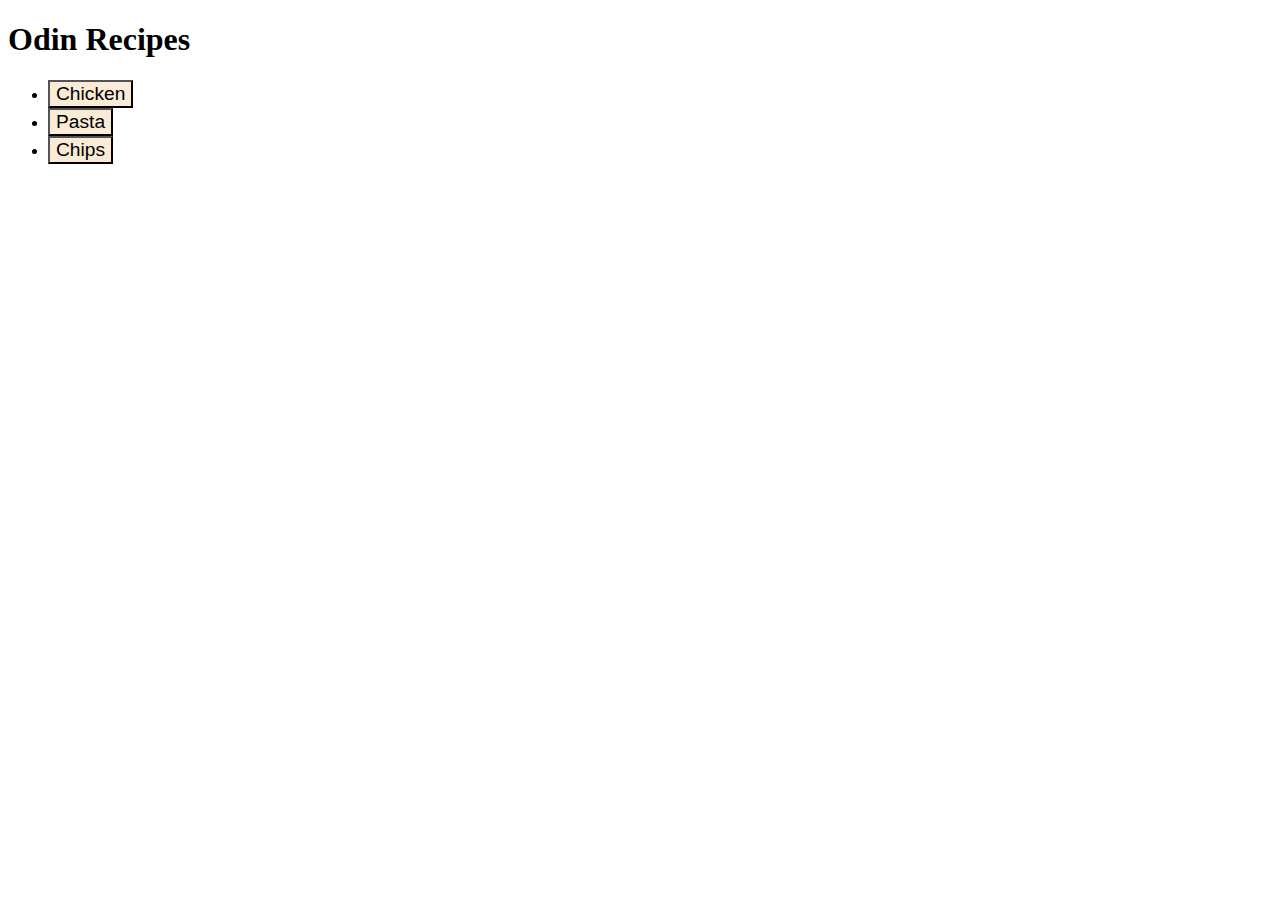
<file: index.html>
<!DOCTYPE html>
<html lang="en">
    <head>
        <meta charset="utf-8">
        <title>ODIN RECIPES</title>
        <link rel="stylesheet" href="styles.css">
    </head>
    <body>
        <h1>Odin Recipes</h1>
        <ul>
            <li><a href="recipes/chicken.html"><button class="button">Chicken</button></a></li>
            <li><a href="recipes/pasta.html"><button class="button">Pasta</button></a></li>
            <li><a href="recipes/chips.html"><button class="button">Chips</button></a></li>   
        </ul>


    </body>
</html>
</file>
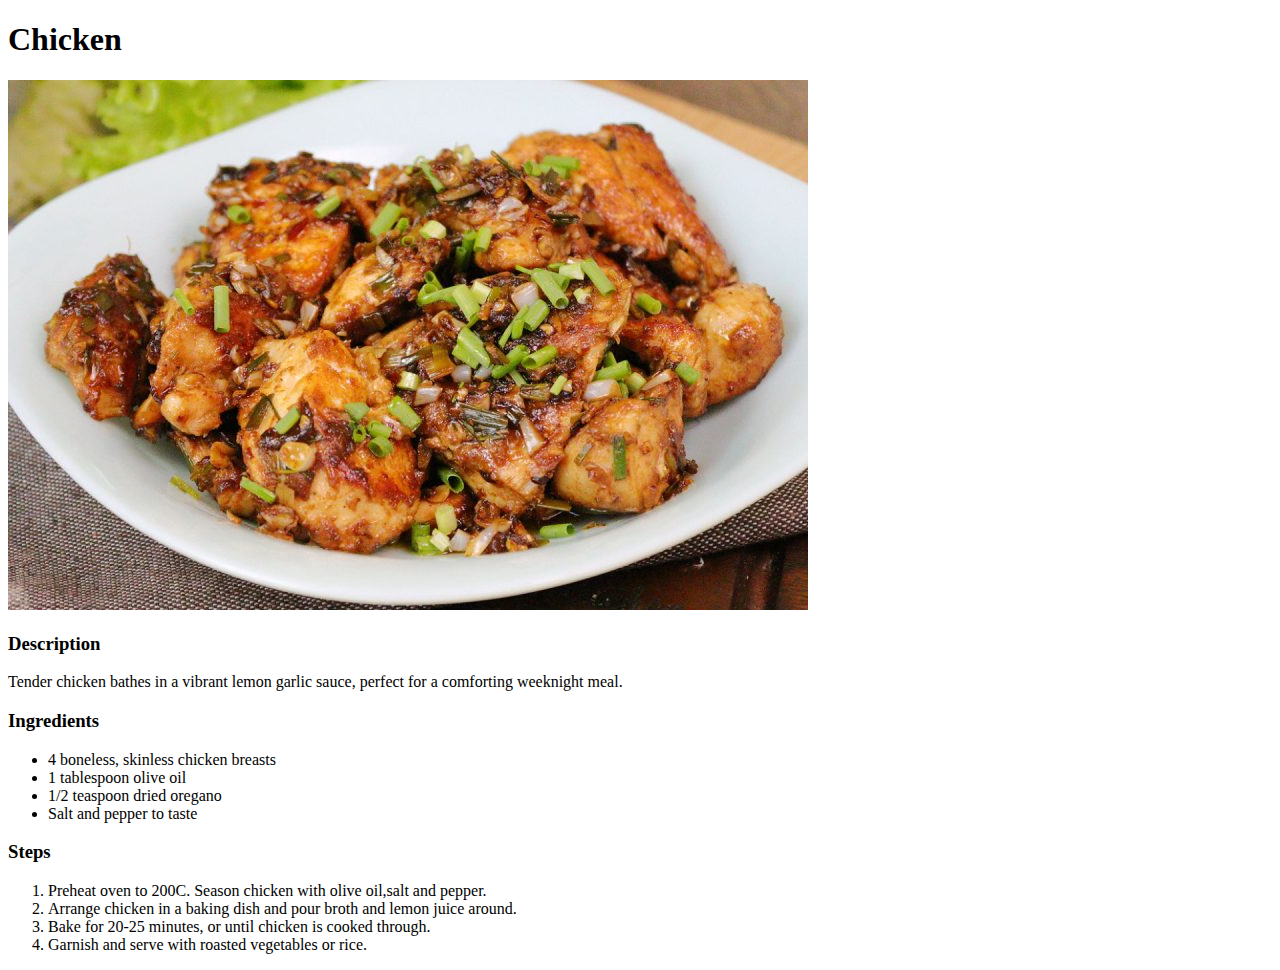
<file: recipes/chicken.html>
<!DOCTYPE html>
<html lang="en">
    <head>
        <meta charset="utf-8">
        <title>Chicken</title>
    </head>
    <body>
        <h1>Chicken</h1>
        <img src="./images/chicken.jpg">

        <h3>Description</h3>
        Tender chicken bathes in a vibrant lemon garlic sauce, perfect for a comforting weeknight meal.

        <h3>Ingredients</h3>
        <ul>
            <li>4 boneless, skinless chicken breasts</li>
            <li>1 tablespoon olive oil</li>
            <li>1/2 teaspoon dried oregano</li>
            <li>Salt and pepper to taste</li>
        </ul>
       
        <h3>Steps</h3>
        <ol>
            <li>Preheat oven to 200C. Season chicken with olive oil,salt and pepper.</li>
            <li>Arrange chicken in a baking dish and pour broth and lemon juice around.</li>
            <li>Bake for 20-25 minutes, or until chicken is cooked through.</li>
            <li>Garnish and serve with roasted vegetables or rice.</li>
        </ol>
          
    </body>

</html>
</file>
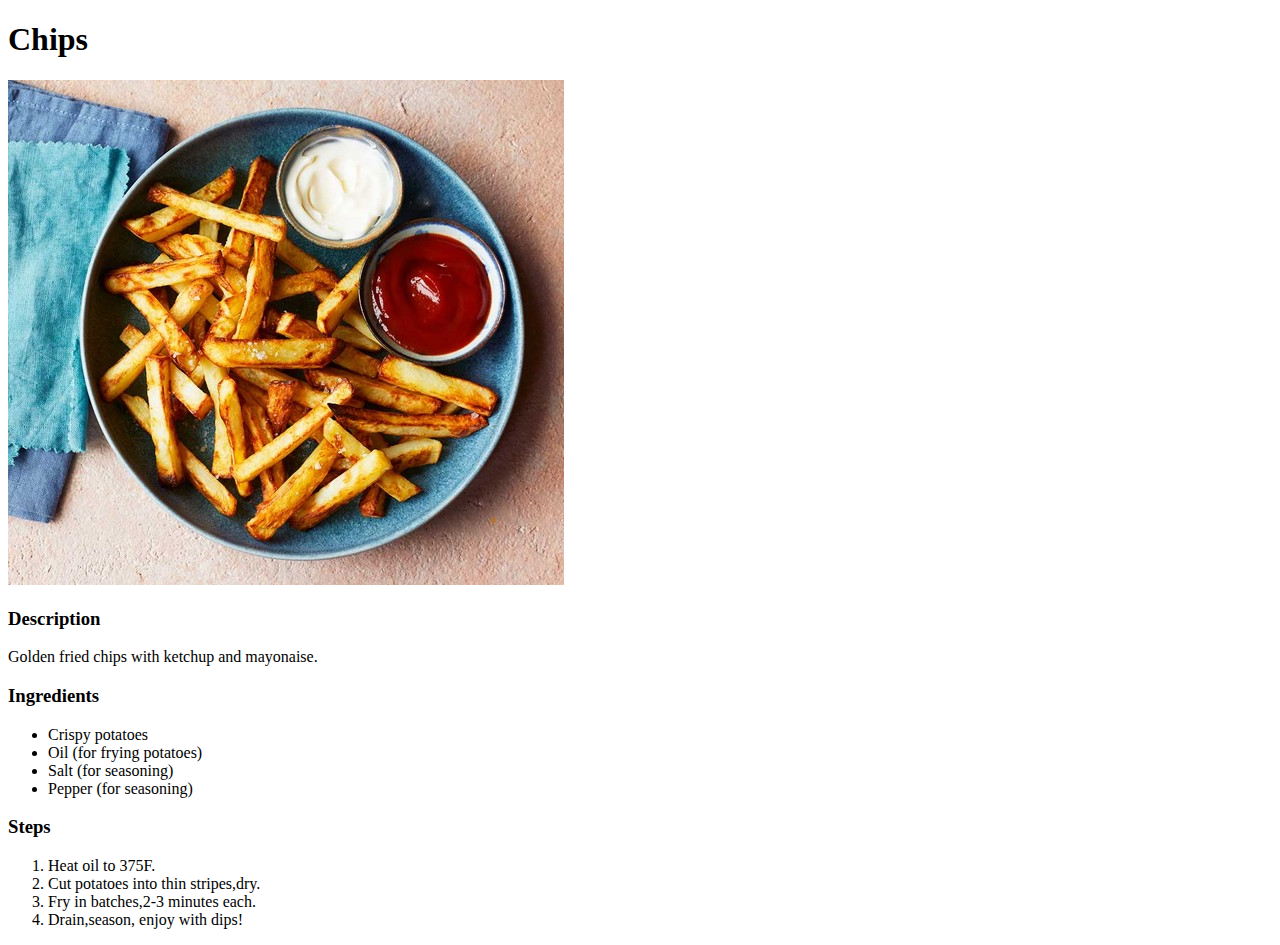
<file: recipes/chips.html>
<!DOCTYPE html>
<html lang="en">
    <head>
        <meta charset="utf-8">
        <title>chips</title>
    </head>
    <body>
        <h1>Chips</h1>
        <img src="./images/chips.jpg">
        
        <h3>Description</h3>
        Golden fried chips with ketchup and mayonaise.
        
        <h3>Ingredients</h3>
        <ul>
            <li>Crispy potatoes</li>
            <li>Oil (for frying potatoes)</li>
            <li>Salt (for seasoning)</li>
            <li>Pepper (for seasoning)</li>
        </ul>

        <h3>Steps</h3>
        <ol>
            <li>Heat oil to 375F.</li>
            <li>Cut potatoes into thin stripes,dry.</li>
            <li>Fry in batches,2-3 minutes each.</li>
            <li>Drain,season, enjoy with dips!</li>
        </ol>
    
    </body>
</html>
</file>
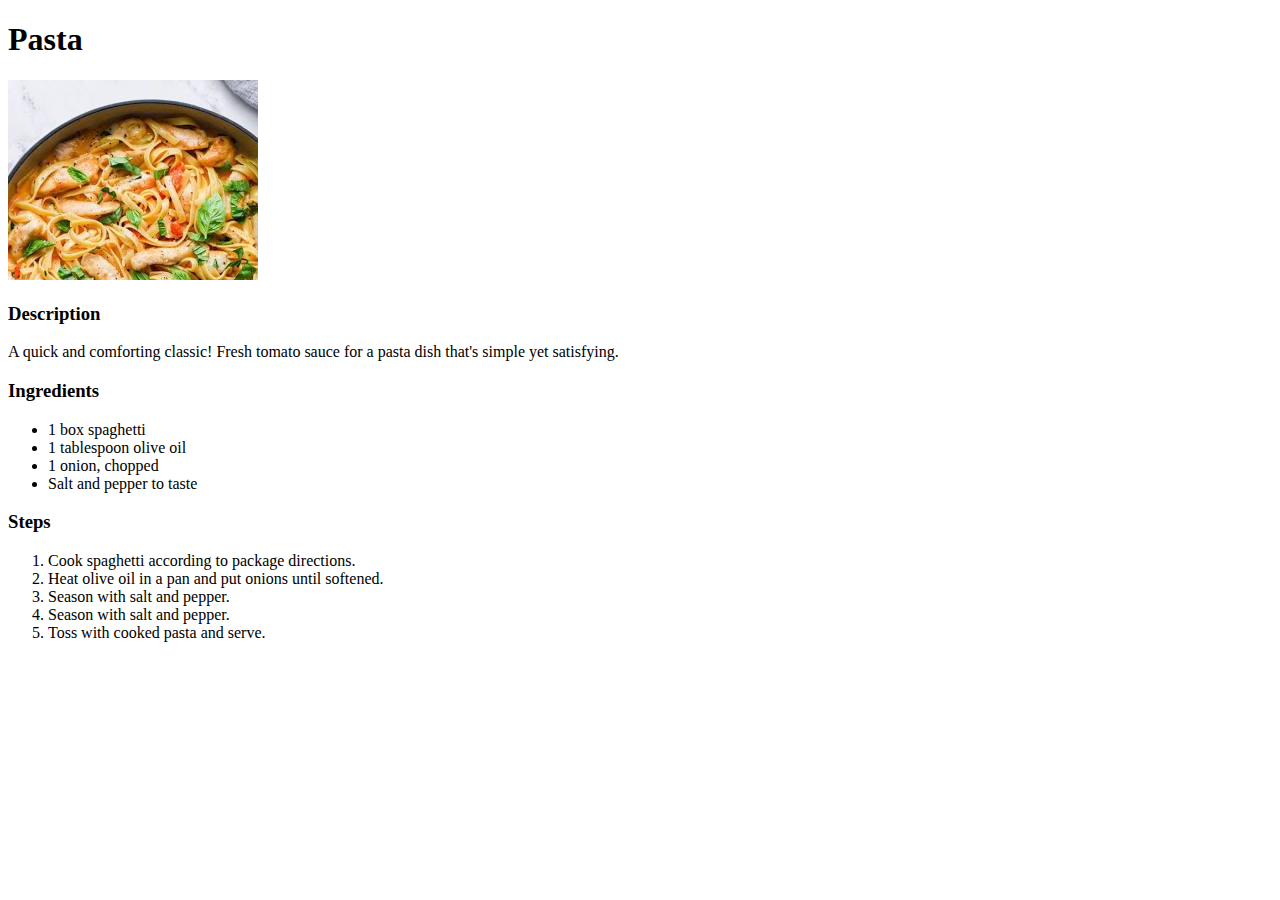
<file: recipes/pasta.html>
<!DOCTYPE html>
<html lang="en">
    <head>
        <meta charset="utf-8">
        <title>Pasta</title>
    </head>
    <body>
        <h1>Pasta</h1>
        <img src="./images/pasta.jpeg">

        <h3>Description</h3>
        A quick and comforting classic! Fresh tomato sauce for a pasta dish that's simple yet satisfying.

        <h3>Ingredients</h3>
        <ul>
            <li>1 box spaghetti</li>
            <li>1 tablespoon olive oil</li>
            <li>1 onion, chopped</li>
            <li>Salt and pepper to taste</li>
        </ul>

        <h3>Steps</h3>
        <ol>
            <li>Cook spaghetti according to package directions.</li>
            <li>Heat olive oil in a pan and put onions until softened.</li>
            <li>Season with salt and pepper.</li>
            <li>Season with salt and pepper.</li>
            <li>Toss with cooked pasta and serve.</li>

        </ol>
        
    </body>

</html>
</file>
<file: styles.css>
.button {
    background-color: antiquewhite;
    color: black;
    font-size: larger;
}
</file>
